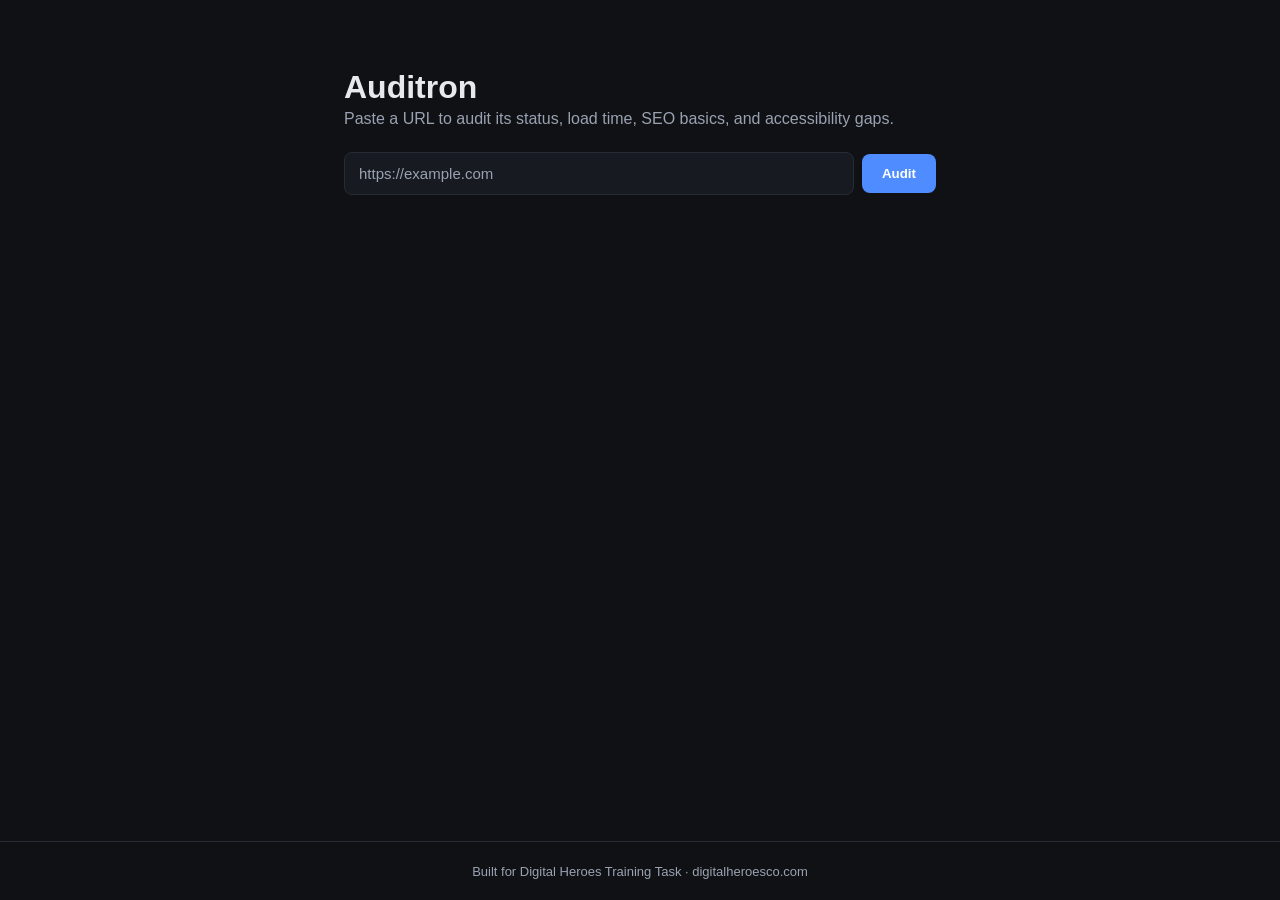
<file: frontend/index.html>
<!DOCTYPE html>
<html lang="en">

<head>
  <meta charset="UTF-8">
  <meta name="viewport" content="width=device-width, initial-scale=1.0">
  <meta name="description" content="Auditron — audit any public URL for HTTP status, load time, SEO basics, and image accessibility gaps.">
  <title>Auditron — URL Auditor</title>
  <link rel="stylesheet" href="style.css">
</head>

<body>
  <main>
    <h1>Auditron</h1>
    <p class="subtitle">Paste a URL to audit its status, load time, SEO basics, and accessibility gaps.</p>

    <form id="audit-form" novalidate>
      <div class="input-wrap">
        <input
          type="url"
          id="url-input"
          name="url"
          placeholder="https://example.com"
          autocomplete="off"
          spellcheck="false"
          aria-label="URL to audit"
          required
        >
        <button type="button" id="clear-btn" class="clear-btn hidden" aria-label="Clear URL" title="Clear">✕</button>
      </div>
      <button type="submit" id="submit-btn">Audit</button>
    </form>

    <div id="loading" class="loading hidden" role="status" aria-live="polite">
      <span class="spinner" aria-hidden="true"></span>
      <span>Auditing…</span>
    </div>

    <div id="error" class="error-box hidden" role="alert" aria-live="assertive"></div>

    <div id="report" class="hidden" role="region" aria-label="Audit results" aria-live="polite"></div>
  </main>

  <footer>
    <a href="https://digitalheroesco.com" target="_blank" rel="noopener noreferrer">
      Built for Digital Heroes Training Task · digitalheroesco.com
    </a>
  </footer>

  <script src="config.js"></script>
  <script src="script.js"></script>
</body>

</html>
</file>
<file: frontend/style.css>
:root {
  --bg: #0f1115;
  --panel: #171a21;
  --text: #e7e9ee;
  --muted: #9aa2b1;
  --accent: #4f8cff;
  --error: #ff6b6b;
  --border: #262b36;
  --success: #34d399;
  --warning: #f59e0b;
}

* {
  box-sizing: border-box;
}

body {
  margin: 0;
  min-height: 100vh;
  display: flex;
  flex-direction: column;
  background: var(--bg);
  color: var(--text);
  font-family: -apple-system, BlinkMacSystemFont, "Segoe UI", Roboto, sans-serif;
}

main {
  flex: 1;
  max-width: 640px;
  width: 100%;
  margin: 0 auto;
  padding: 48px 24px;
}

h1 {
  margin-bottom: 4px;
}

.subtitle {
  color: var(--muted);
  margin-top: 0;
}

#audit-form {
  display: flex;
  gap: 8px;
  margin: 24px 0;
  align-items: center;
}

.input-wrap {
  flex: 1;
  position: relative;
  display: flex;
  align-items: center;
}

#url-input {
  width: 100%;
  padding: 12px 40px 12px 14px;
  border-radius: 8px;
  border: 1px solid var(--border);
  background: var(--panel);
  color: var(--text);
  font-size: 15px;
  outline: none;
  transition: border-color 0.18s, box-shadow 0.18s;
}

#url-input::placeholder { color: var(--muted); }

#url-input:focus {
  border-color: var(--accent);
  box-shadow: 0 0 0 3px rgba(79, 140, 255, 0.15);
}

#url-input:disabled {
  opacity: 0.55;
  cursor: not-allowed;
}

.clear-btn {
  position: absolute;
  right: 8px;
  background: none;
  border: none;
  padding: 4px 6px;
  border-radius: 4px;
  color: var(--muted);
  font-size: 13px;
  line-height: 1;
  cursor: pointer;
  transition: color 0.15s, background 0.15s;
}
.clear-btn:hover { color: var(--text); background: var(--border); }

#submit-btn {
  padding: 12px 20px;
  border-radius: 8px;
  border: none;
  background: var(--accent);
  color: white;
  font-weight: 600;
  cursor: pointer;
  white-space: nowrap;
  transition: opacity 0.18s, transform 0.15s;
}
#submit-btn:hover:not(:disabled) { opacity: 0.9; transform: translateY(-1px); }
#submit-btn:active:not(:disabled) { transform: translateY(0); }
#submit-btn:disabled {
  opacity: 0.55;
  cursor: not-allowed;
  transform: none;
}

.loading {
  display: flex;
  align-items: center;
  gap: 10px;
  color: var(--muted);
  font-size: 14px;
  padding: 10px 0;
}

.spinner {
  width: 16px;
  height: 16px;
  border: 2px solid var(--border);
  border-top-color: var(--accent);
  border-radius: 50%;
  animation: spin 0.7s linear infinite;
  flex-shrink: 0;
}

@keyframes spin {
  to { transform: rotate(360deg); }
}

.error-box {
  background: rgba(255, 107, 107, 0.1);
  border: 1px solid var(--error);
  color: var(--error);
  padding: 12px 16px;
  border-radius: 8px;
  font-size: 14px;
}

.error-code {
  font-size: 11px;
  font-weight: 600;
  font-family: monospace;
  letter-spacing: 0.05em;
  opacity: 0.75;
  margin-top: 4px;
}

#report {
  background: var(--panel);
  border: 1px solid var(--border);
  border-radius: 10px;
  padding: 20px 24px;
}

.report-list {
  list-style: none;
  padding: 0;
  margin: 0;
}

.report-list li {
  padding: 9px 0;
  border-bottom: 1px solid var(--border);
  display: flex;
  align-items: baseline;
  gap: 6px;
  font-size: 14px;
}

.report-list li:last-child {
  border-bottom: none;
}

.report-list strong {
  color: var(--muted);
  font-size: 12px;
  font-weight: 600;
  text-transform: uppercase;
  letter-spacing: 0.05em;
  flex-shrink: 0;
  min-width: 140px;
}

.val-missing { color: var(--muted); font-style: italic; }
.val-warn    { color: var(--warning); }
.val-ok      { color: var(--success); }
.val-err     { color: var(--error); }

.report-heading {
  font-size: 13px;
  color: var(--muted);
  margin: 0 0 14px;
  overflow: hidden;
  text-overflow: ellipsis;
  white-space: nowrap;
}

.hidden { display: none !important; }

footer {
  text-align: center;
  padding: 20px;
  border-top: 1px solid var(--border);
}

footer a {
  color: var(--muted);
  font-size: 13px;
  text-decoration: none;
  transition: color 0.15s;
}

footer a:hover {
  color: var(--accent);
}

@media (max-width: 500px) {
  #audit-form { flex-direction: column; align-items: stretch; }
  .input-wrap { flex: none; }
  .report-list strong { min-width: 110px; }
}
</file>
